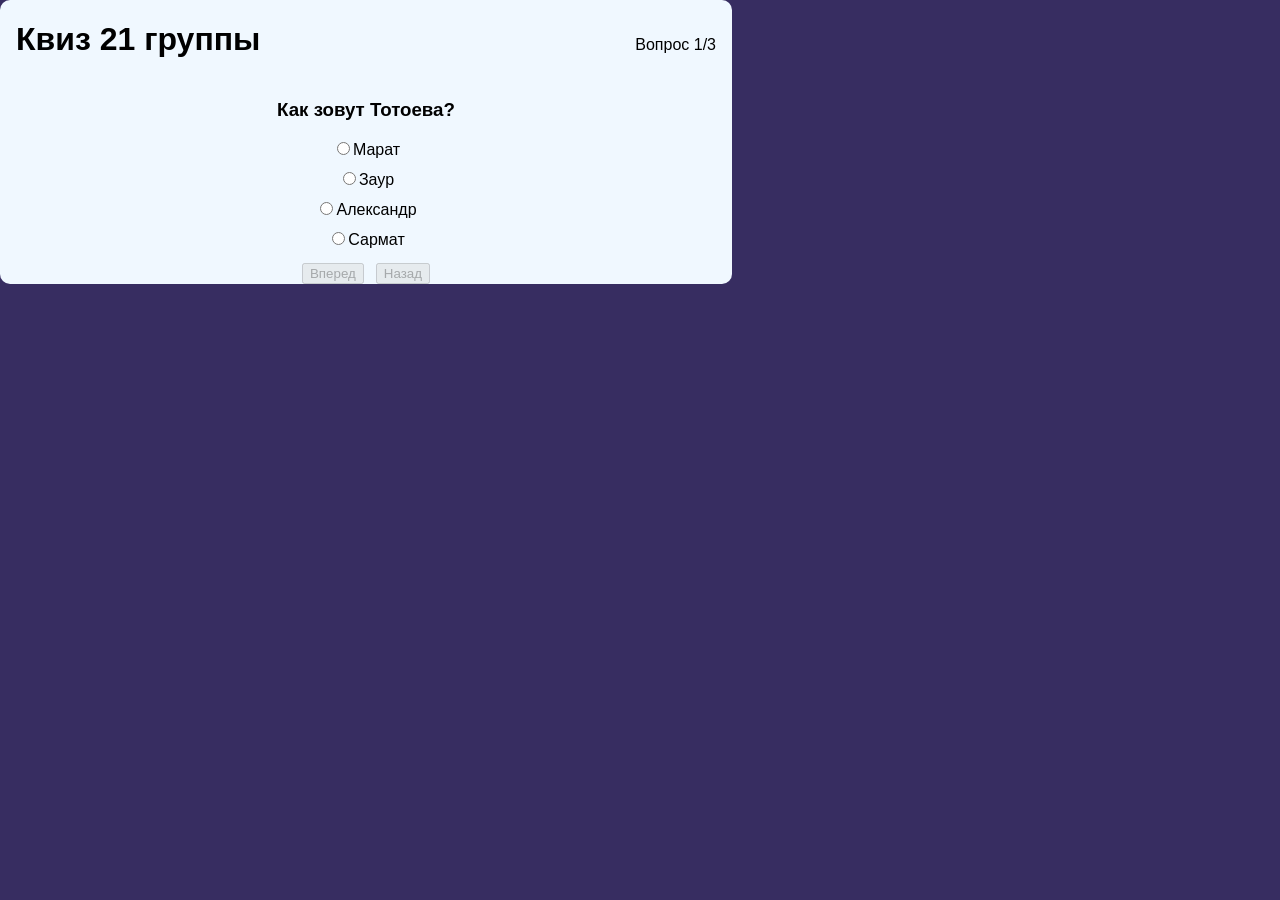
<file: web21-main/index.html>
<!DOCTYPE html>
<html lang="en">
<head>
    <meta charset="UTF-8">
    <meta name="viewport" content="width=device-width, initial-scale=1.0">
    <title>Квиз</title>
    <link rel="stylesheet" href="style.css">
</head>
<body>
    <main class="app" align="center">
        <header>
            <h1>Квиз 21 группы</h1>
            <div class="meta">
                <span id="progressTest">Вопрос 1/1</span>
            </div>
        </header>

        <section class="card" id="quizCard">
            <div class="question">
                <h3 id="questionText"></h3>
                <form class="options" id="optionsForm">
                </form>
            </div>

            <div class="nav">
                <button id="nextButton" type="button">Вперед</button>
                <button id="backButton" type="button">Назад</button>
            </div>

        </section>

        <section class="card-spawn hidden" id="resultCard">
            <h2>Результат</h2>
            <p id="resultText"></p>
            <div id="reviewList"></div>
            <div class="nav">
                <button id="restartButton" type="button">Начать сначала</button>
            </div>
        </section>
        <script src="script.js"></script>
    </main>
</body>
</html>
</file>
<file: web21-main/style.css>
body{
    margin: 0;
    font-family: Arial, Helvetica, sans-serif;
    background: rgb(55, 45, 97); 
}

.app{
    background-color: aliceblue;
    max-width: 700px; 
    margin: 30 auto;
    padding: 0 16px;
    border-radius: 10px;
}

header{
    display: flex;
    justify-content: space-between;
    align-items: baseline; /*na 1 linii*/
    margin-bottom: 14px;}

.options{
        display: flex;
        flex-direction:column ;
        gap: 10px;
    }

    .nav{
        margin-top: 14px;
        display: flex;
        justify-content: center;
        gap: 12px;
    }

    .hidden
    {
        display: none;
    }

    .review-item
    {
        border: 1px solid black;
        border-radius: 10px;
        padding: 10px;
    }

    .ok{
        color:aqua;

    }
    .bad{color: blueviolet;}
</file>
